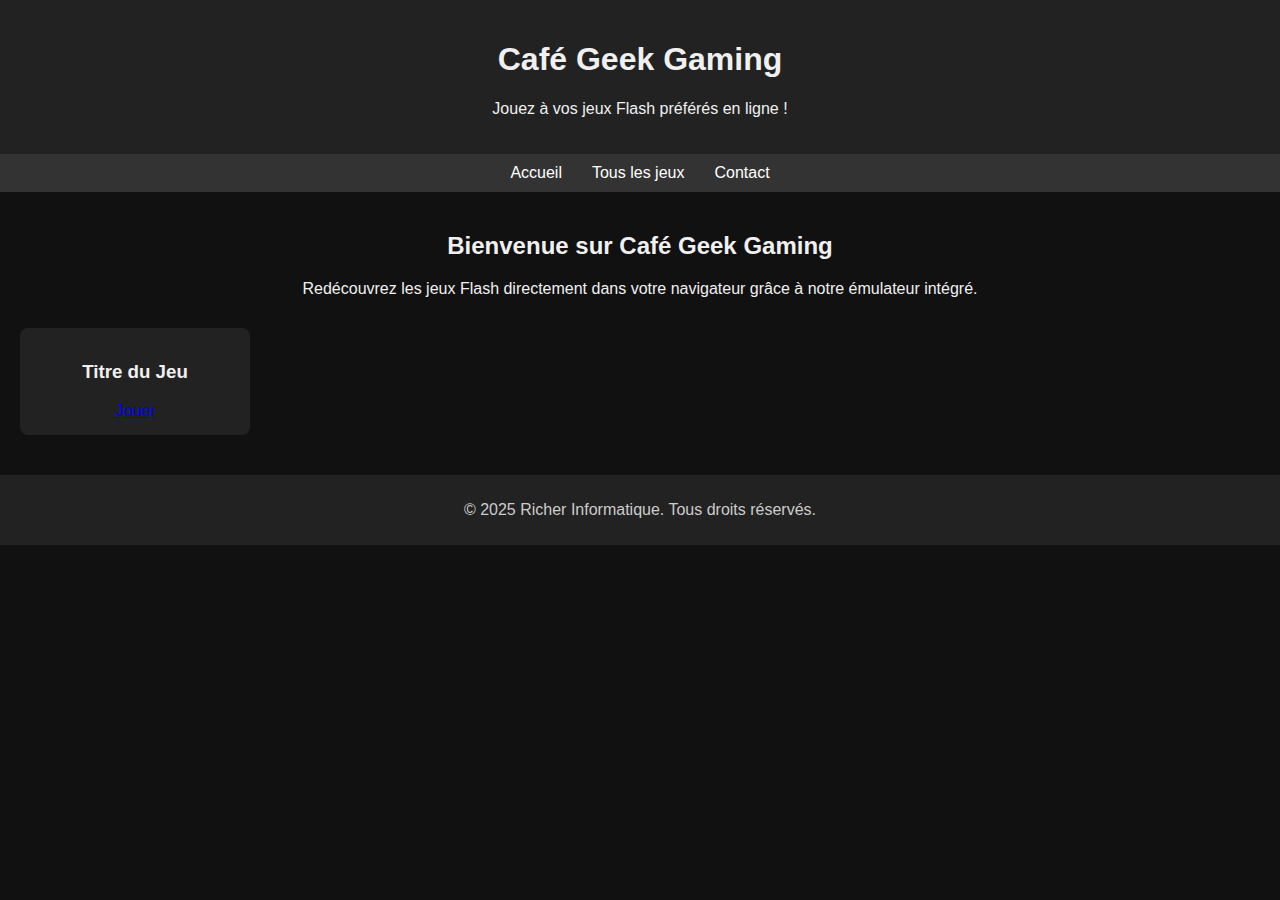
<file: index.html>
<!DOCTYPE html>
<html lang="fr">
<head>
    <meta charset="UTF-8">
    <meta name="viewport" content="width=device-width, initial-scale=1.0">
    <title>Café Geek Gaming</title>
    <link rel="stylesheet" href="styles.css">
</head>

<script src="ruffle/ruffle.js"></script>

<body>
    <header>
        <h1>Café Geek Gaming</h1>
        <p>Jouez à vos jeux Flash préférés en ligne !</p>
    </header>
    <nav>
        <a href="index.html">Accueil</a>
        <a href="#">Tous les jeux</a>
        <a href="#">Contact</a>
    </nav>
    <main>
        <section class="intro">
            <h2>Bienvenue sur Café Geek Gaming</h2>
            <p>Redécouvrez les jeux Flash directement dans votre navigateur grâce à notre émulateur intégré.</p>
        </section>
        <section class="games-list">
            <article class="game-card">
                <h3>Titre du Jeu</h3>
                <a href="games/supersmashflash/index.html">Jouer</a>
            </article>
        </section>
    </main>
    <footer>
        <p>&copy; 2025 Richer Informatique. Tous droits réservés.</p>
    </footer>
</body>
</html>
</file>
<file: styles.css>
body {
    font-family: Arial, sans-serif;
    background-color: #111;
    color: #f0f0f0;
    margin: 0;
    padding: 0;
}

header {
    background-color: #222;
    padding: 20px;
    text-align: center;
}

nav {
    background-color: #333;
    display: flex;
    justify-content: center;
    padding: 10px 0;
}

nav a {
    color: #fff;
    text-decoration: none;
    margin: 0 15px;
}

nav a:hover {
    text-decoration: underline;
}

main {
    padding: 20px;
}

.intro {
    text-align: center;
    margin-bottom: 30px;
}

games-list {
    display: flex;
    flex-wrap: wrap;
    gap: 20px;
    justify-content: center;
}

.game-card {
    background-color: #222;
    padding: 15px;
    border-radius: 8px;
    text-align: center;
    width: 200px;
}

footer {
    background-color: #222;
    color: #ccc;
    text-align: center;
    padding: 10px;
    margin-top: 20px;
}
</file>
